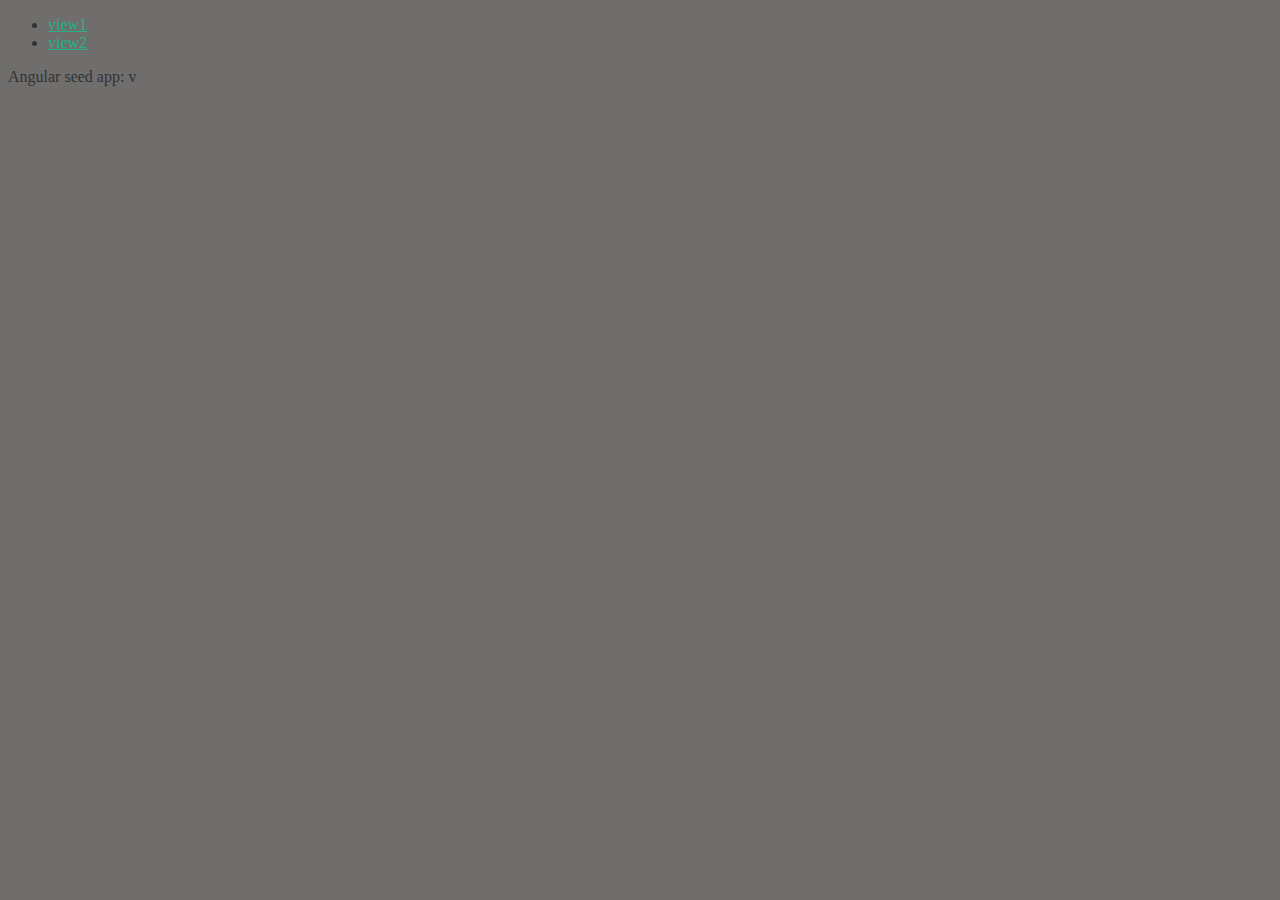
<file: client/app/index-async.html>
<!doctype html>
<html lang="en">
<head>
  <meta charset="utf-8">
  <style>
    [ng-cloak] {
      display: none;
    }
  </style>
  <script>
    // include angular loader, which allows the files to load in any order
    /*
     AngularJS v1.0.0rc1
     (c) 2010-2012 AngularJS http://angularjs.org
     License: MIT
    */
    'use strict';(function(i){function d(c,a,e){return c[a]||(c[a]=e())}return d(d(i,"angular",Object),"module",function(){var c={};return function(a,e,f){e&&c.hasOwnProperty(a)&&(c[a]=null);return d(c,a,function(){function b(a,b,d){return function(){c[d||"push"]([a,b,arguments]);return g}}if(!e)throw Error("No module: "+a);var c=[],d=[],h=b("$injector","invoke"),g={_invokeQueue:c,_runBlocks:d,requires:e,name:a,provider:b("$provide","provider"),factory:b("$provide","factory"),service:b("$provide","service"),
    value:b("$provide","value"),constant:b("$provide","constant","unshift"),filter:b("$filterProvider","register"),directive:b("$compileProvider","directive"),config:h,run:function(a){d.push(a);return this}};f&&h(f);return g})}})})(window);

    // include a third-party async loader library
    /*!
     * $script.js v1.3
     * https://github.com/ded/script.js
     * Copyright: @ded & @fat - Dustin Diaz, Jacob Thornton 2011
     * Follow our software http://twitter.com/dedfat
     * License: MIT
     */
    !function(a,b,c){function t(a,c){var e=b.createElement("script"),f=j;e.onload=e.onerror=e[o]=function(){e[m]&&!/^c|loade/.test(e[m])||f||(e.onload=e[o]=null,f=1,c())},e.async=1,e.src=a,d.insertBefore(e,d.firstChild)}function q(a,b){p(a,function(a){return!b(a)})}var d=b.getElementsByTagName("head")[0],e={},f={},g={},h={},i="string",j=!1,k="push",l="DOMContentLoaded",m="readyState",n="addEventListener",o="onreadystatechange",p=function(a,b){for(var c=0,d=a.length;c<d;++c)if(!b(a[c]))return j;return 1};!b[m]&&b[n]&&(b[n](l,function r(){b.removeEventListener(l,r,j),b[m]="complete"},j),b[m]="loading");var s=function(a,b,d){function o(){if(!--m){e[l]=1,j&&j();for(var a in g)p(a.split("|"),n)&&!q(g[a],n)&&(g[a]=[])}}function n(a){return a.call?a():e[a]}a=a[k]?a:[a];var i=b&&b.call,j=i?b:d,l=i?a.join(""):b,m=a.length;c(function(){q(a,function(a){h[a]?(l&&(f[l]=1),o()):(h[a]=1,l&&(f[l]=1),t(s.path?s.path+a+".js":a,o))})},0);return s};s.get=t,s.ready=function(a,b,c){a=a[k]?a:[a];var d=[];!q(a,function(a){e[a]||d[k](a)})&&p(a,function(a){return e[a]})?b():!function(a){g[a]=g[a]||[],g[a][k](b),c&&c(d)}(a.join("|"));return s};var u=a.$script;s.noConflict=function(){a.$script=u;return this},typeof module!="undefined"&&module.exports?module.exports=s:a.$script=s}(this,document,setTimeout)

    // load all of the dependencies asynchronously.
    $script([
      'lib/angular/angular.js',
      'js/app.js',
      'js/services.js',
      'js/controllers.js',
      'js/filters.js',
      'js/directives.js'
    ], function() {
      // when all is done, execute bootstrap angular application
      angular.bootstrap(document, ['myApp']);
    });
  </script>
  <title>My AngularJS App</title>
  <link rel="stylesheet" href="css/app.css">
</head>
<body>
  <ul class="menu">
    <li><a href="#/view1">view1</a></li>
    <li><a href="#/view2">view2</a></li>
  </ul>

  <div ng-view></div>

  <div>Angular seed app: v<span app-version></span></div>

</body>
</html>
</file>
<file: client/app/css/app.css>
/* app css stylesheet */

/* color swatch
 *
 * accents:
 *  greenish-blue - rgb(39, 177, 133);
 *  light orange - #ff6256;
 * primaries:
 *  dark gray - rgb(66, 65, 63);
 *   darken up the text: dark gray - rgb(46, 45, 43);
 *  almost white - #f5f3f1;
 */
 
body {
  background: none repeat scroll 0% 0% rgb(111, 110, 109);
  color: #333;
}

a,
a:hover {
  color: rgb(39, 177, 133);
}

form {
  margin: 0 0 20px;
}

.content {
  /* resetting position, so set z-index as well. */
  position: absolute;
  z-index:-1;
  top: 0px;
  bottom: 0px;
  color: rgb(46, 45, 43);
  padding-top: 45px;
  max-height: 100%;
  height: 100%;
  background: none repeat scroll 0% 0% #f5f3f1;
}

.absolute-frame {
  color: rgb(46, 45, 43);
  background: none repeat scroll 0% 0% #f5f3f1;
}

.btn-add {
  float: right;
  padding-top: 3px;
  font-size: 20px;
  font-weight: bold;
  line-height: 25px;
  color: #000000;
  text-shadow: 0 1px 0 #cccccc;
  opacity: 0.9;
  filter: alpha(opacity=90);
}

.btn-add:hover,
.btn-add:focus {
  text-decoration: none;
  cursor: pointer;
  opacity: 1.0;
  filter: alpha(opacity=100);
}

.btn-add.disabled:hover,
.btn-add.disabled:focus {
  cursor: auto;
}

.navbar .brand {
  color: #ff6256;
  opacity: 1.0;
}

.dl-horizontal dd {
  margin-left: 30px;
}

.dl-horizontal dt {
  width: 20px;
}

.table th {
  color: rgb(39, 177, 133);
}

.receipt,
.cards {
   padding: 0px 20px;
}

.cards h3 {
   color: rgb(40, 146, 167);
}

.cards li {
  border-bottom: 1px solid #cccccc;/*rgb(26, 126, 118)rgb(40, 146, 167)*/
  drop-shadow: 1px 1px 1px;
  padding: 10px 0px;
}

.side-bar {
  margin-left: 0px;
  position: fixed;
}

.side-bar form {
  overflow: hidden;
}

/* 
 * some width hackery for a little more responsive form width.
 * accounting for 3% padding on both sides, need to adjust the width to
 * 94%.
 */
.side-bar input[type="text"],  
.side-bar input[type="number"], 
.side-bar input[type="email"], 
.side-bar input[type="url"], 
.side-bar input[type="search"],
.side-bar textarea {
  padding: 4px 3%;
  width: 94%;
}

/* textareas need more room to breath because of added corner adjuster thing */
.side-bar textarea {
  width: 93%;
}

.side-bar .input-prepend,
.side-bar select {
  width: 100%;
}

.side-bar .input-prepend input[type="number"],
.side-bar .input-prepend input[type="text"] {
  width: 83%;
}

.side-bar .modal-header,
.side-bar .modal-body {
  padding: 0px;
}

.side-bar .modal-header {
  border-top: 1px solid #333;
  border-bottom: none;
  padding: 10px 0px;
}

/* HELPER CLASSES */

.transluscent {
  opacity: 0.9;
  filter: alpha(opacity=40);
}

.headerfix {
    padding-top: 45px; 
}
</file>
